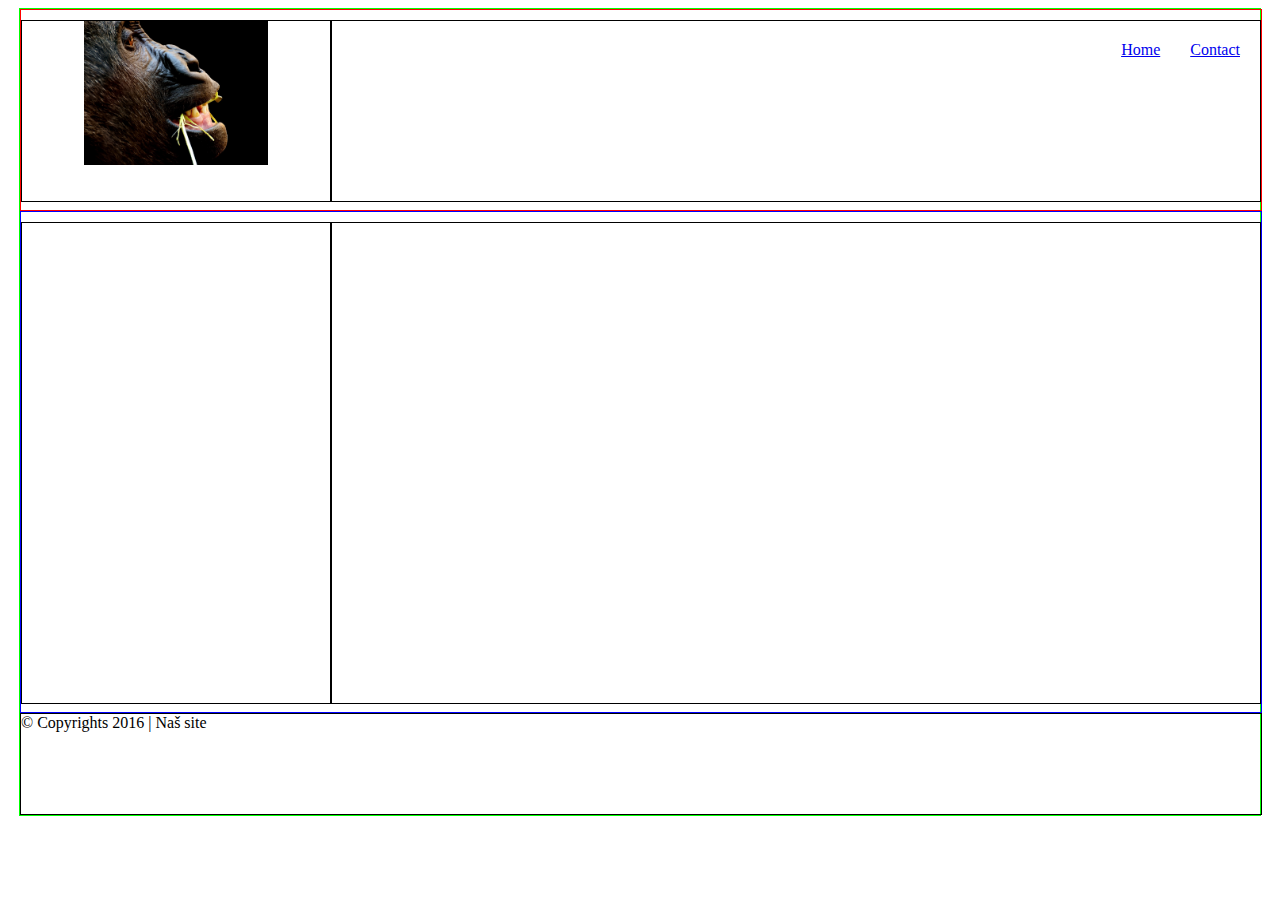
<file: public/index.html>
<!doctype html> <!--- DOCTYPE --->
<html lang="en"> <!-- START HTML DOCUMENT -->
<head> <!-- HTML HEAD TAG --->

    <!--- START META TAGS -->
    <meta charset="utf-8">
    <meta http-equiv="X-UA-Compatible" content="IE=edge">
    <meta name="viewport" content="width=device-width, initial-scale=1">
    <!--- END META TAGS -->


    <title>Jan Mrhar | Title </title>
    <link rel="icon" href="images/favicon.png" type="image/x-icon"/>
    <!-- Fonts -->
    <link href="https://fonts.googleapis.com/css?family=Raleway:100,600" rel="stylesheet" type="text/css">
    <link href="css/main.css" type="text/css" rel="stylesheet">

</head>

<!-- START HTML CONTENT --- OUR CONTENT -->
<body>

<div class="container">
    <header>
        <div class="logo-wrapper">
            <div class="logo">
                <img src="images/gorila.jpg">
            </div>
        </div>
        <div class="top-navigation-wrapper">
            <ul>
                <li><a href="index.html" class="active">Home</a></li>
                <li><a href="contact-us.html">Contact</a></li>
            </ul>
        </div>
    </header>
    <article>
        <div class="left-navigation-wrapper">

        </div>
        <div class="content-wrapper">

        </div>
    </article>
    <footer>
        &copy Copyrights 2016 | Naš site
    </footer>
</div>
</body>
<!-- END HTML -->
</html>
</file>
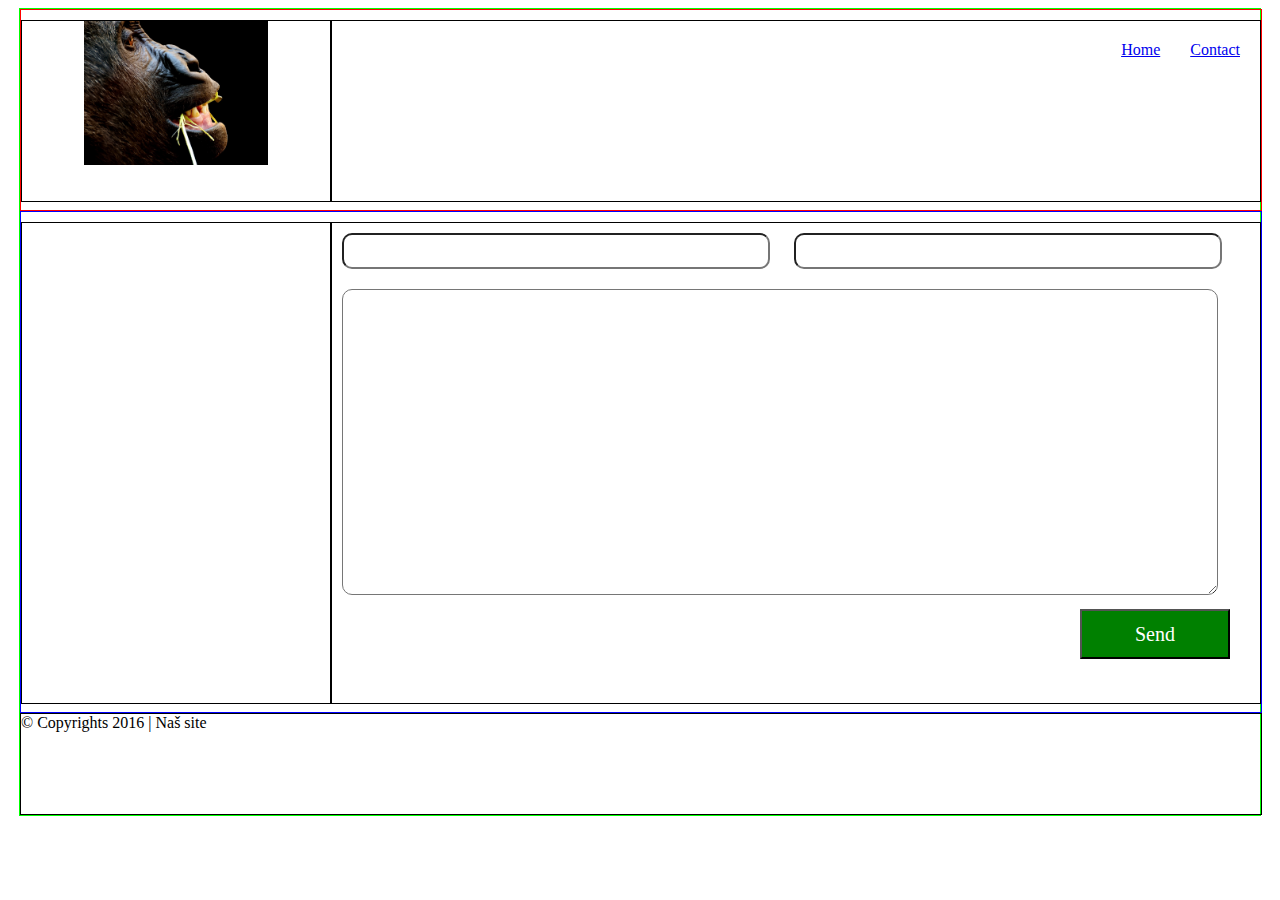
<file: public/contact-us.html>
<!doctype html> <!--- DOCTYPE --->
<html lang="en"> <!-- START HTML DOCUMENT -->
<head> <!-- HTML HEAD TAG --->

    <!--- START META TAGS -->
    <meta charset="utf-8">
    <meta http-equiv="X-UA-Compatible" content="IE=edge">
    <meta name="viewport" content="width=device-width, initial-scale=1">
    <!--- END META TAGS -->


    <title>Jan Mrhar | Title </title>
    <link rel="icon" href="images/favicon.png" type="image/x-icon"/>
    <!-- Fonts -->
    <link href="https://fonts.googleapis.com/css?family=Raleway:100,600" rel="stylesheet" type="text/css">
    <link href="css/main.css" type="text/css" rel="stylesheet">

</head>

<!-- START HTML CONTENT --- OUR CONTENT -->
<body>

<div class="container">
    <header>
        <div class="logo-wrapper">
            <div class="logo">
                <img src="images/gorila.jpg">
            </div>
        </div>
        <div class="top-navigation-wrapper">
            <ul>
                <li><a href="index.html">Home</a></li>
                <li><a href="contact-us.html" class="active">Contact</a></li>
            </ul>
        </div>
    </header>
    <article>
        <div class="left-navigation-wrapper">

        </div>
        <div class="content-wrapper">
            <form>
                <div class="input-wrapper">
                    <input type="text"/>
                    <input type="email"/>
                </div>
                <div class="message-wrapper">
                    <textarea></textarea>
                </div>
                <div class="button-wrapper">
                    <input type="submit" value="Send">
                </div>

            </form>
        </div>
    </article>
    <footer>
        &copy Copyrights 2016 | Naš site
    </footer>
</div>
</body>
<!-- END HTML -->
</html>
</file>
<file: public/css/main.css>
* {
    font-family: "Comic Sans MS";
}

div.container {
    border: 1px solid #0f0;
    height: 806px;
    width: 1240px;
    margin: 0 auto;
}

div.container header {
    width: 100%;
    height: 200px;
    border: 1px solid #f00;
}

div.container header .logo-wrapper {
    border: 1px solid black;
    width: 308px;
    height: 180px;
    float: left;
    margin-top: 10px;
}

.logo {
    width: 60%;
    margin: 0 auto;
}

.logo-wrapper .logo img {
    width: 100%;
}

div.container header .top-navigation-wrapper {
    border: 1px solid black;
    width: 928px;
    height: 180px;
    float: left;
    margin-top: 10px;
}

div.container header .top-navigation-wrapper ul {
    float: right;
    margin: 20px;
}

div.container header .top-navigation-wrapper li {
    list-style: none;
    float: left;
    margin-left: 30px;
}

div.container article {
    width: 100%;
    height: 500px;
    border: 1px solid #00f;
}

div.container article .left-navigation-wrapper {
    border: 1px solid black;
    width: 308px;
    height: 480px;
    float: left;
    margin-top: 10px;
}

div.container article .content-wrapper {
    border: 1px solid black;
    width: 928px;
    height: 480px;
    float: left;
    margin-top: 10px;
}

div.container article .content-wrapper .input-wrapper {
    width: 100%;
}

div.container article .content-wrapper .input-wrapper input {
    width: 420px;
    margin: 10px;
    border-radius: 10px;
    height: 30px;
}

div.container article .content-wrapper .message-wrapper textarea {
    width: 870px;
    border-radius: 10px;
    margin: 10px;
    height: 300px;
}

div.container article .content-wrapper .button-wrapper input {
    float: right;
    width: 150px;
    height: 50px;
    color: #fff;
    font-size: 20px;
    margin-right: 30px;
    background-color: green;
}

div.container footer {
    width: 100%;
    height: 100px;
    border: 1px solid #000;
}
</file>
